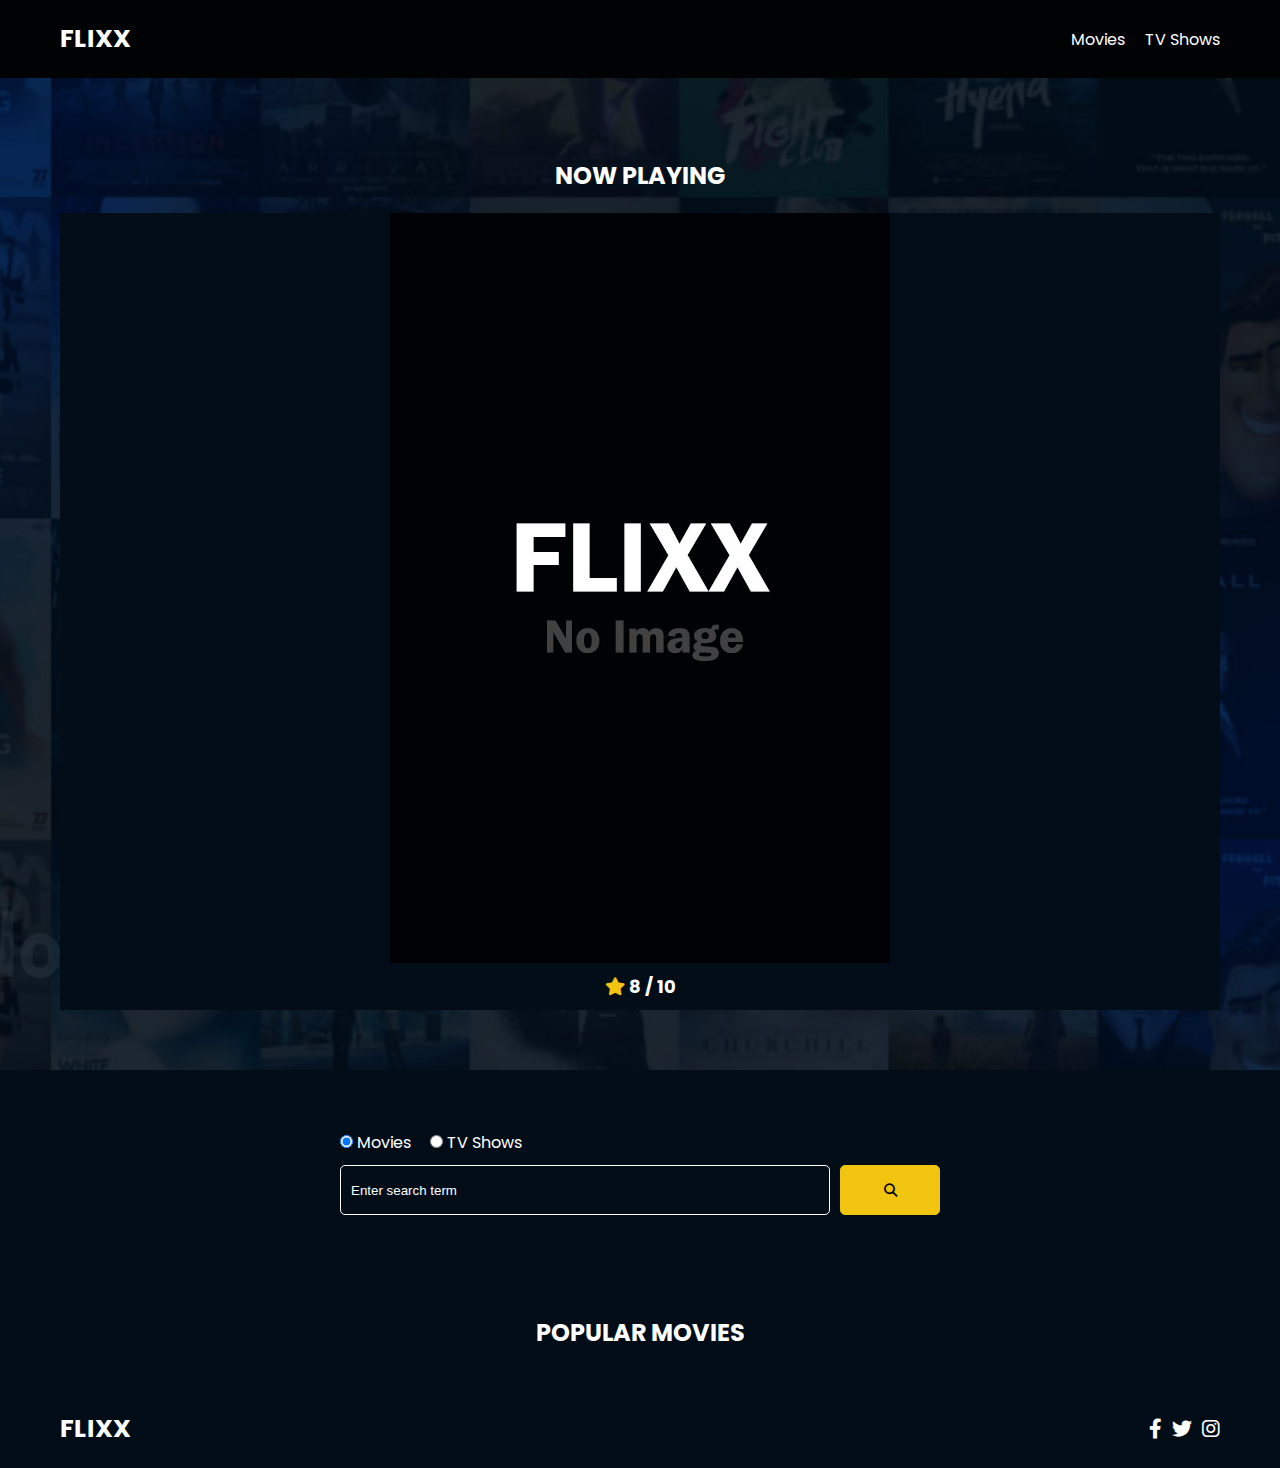
<file: index.html>
<!DOCTYPE html>
<html lang="en">
  <head>
    <meta charset="UTF-8" />
    <meta http-equiv="X-UA-Compatible" content="IE=edge" />
    <meta name="viewport" content="width=device-width, initial-scale=1.0" />
    <link rel="preconnect" href="https://fonts.googleapis.com" />
    <link rel="preconnect" href="https://fonts.gstatic.com" crossorigin />
    <link
      href="https://fonts.googleapis.com/css2?family=Poppins:wght@300;400;700&display=swap"
      rel="stylesheet"
    />
    <link rel="stylesheet" href="lib/swiper.css" />
    <link rel="stylesheet" href="lib/fontawesome.css" />
    <link rel="stylesheet" href="css/style.css" />
    <link rel="stylesheet" href="css/spinner.css" />
    <script src="lib/swiper.js"></script>
    <script src="js/script.js" defer></script>
    <title>Flixx</title>
  </head>
  <body>
    <header class="main-header">
      <div class="container">
        <div class="logo"><a href="/">FLIXX</a></div>
        <nav>
          <ul>
            <li>
              <a class="nav-link" href="/">Movies</a>
            </li>
            <li>
              <a class="nav-link" href="/shows.html">TV Shows</a>
            </li>
          </ul>
        </nav>
      </div>
    </header>

    <!-- Now Playing Section -->
    <section class="now-playing">
      <h2>Now Playing</h2>
      <div class="swiper">
        <div class="swiper-wrapper">
          <div class="swiper-slide">
            <a href="movie-details.html?id=1">
              <img src="./images/no-image.jpg" alt="Movie Title" />
            </a>
            <h4 class="swiper-rating">
              <i class="fas fa-star text-secondary"></i> 8 / 10
            </h4>
          </div>
        </div>
      </div>
    </section>

    <!-- Search Movies -->
    <section class="search">
      <div class="container">
        <div id="alert"></div>
        <form action="/search.html" class="search-form">
          <!-- movies and shows radio box -->
          <div class="search-radio">
            <input type="radio" id="movie" name="type" value="movie" checked />
            <label for="movies">Movies</label>
            <input type="radio" id="tv" name="type" value="tv" />
            <label for="shows">TV Shows</label>
          </div>
          <div class="search-flex">
            <input
              type="text"
              name="search-term"
              id="search-term"
              placeholder="Enter search term"
            />
            <button class="btn" type="submit">
              <i class="fas fa-search"></i>
            </button>
          </div>
        </form>
      </div>
    </section>

    <!-- Popular Movies -->
    <section class="container">
      <h2>Popular Movies</h2>
      <div id="popular-movies" class="grid">
        
      </div>
    </section>

    <!-- Footer -->
    <footer class="main-footer">
      <div class="container">
        <div class="logo"><span>FLIXX</span></div>
        <div class="social-links">
          <a href="https://www.facebook.com" target="_blank"
            ><i class="fab fa-facebook-f"></i
          ></a>
          <a href="https://www.twitter.com" target="_blank"
            ><i class="fab fa-twitter"></i
          ></a>
          <a href="https://www.instagram.com" target="_blank"
            ><i class="fab fa-instagram"></i
          ></a>
        </div>
      </div>
    </footer>

    <div class="spinner"></div>
  </body>
</html>
</file>
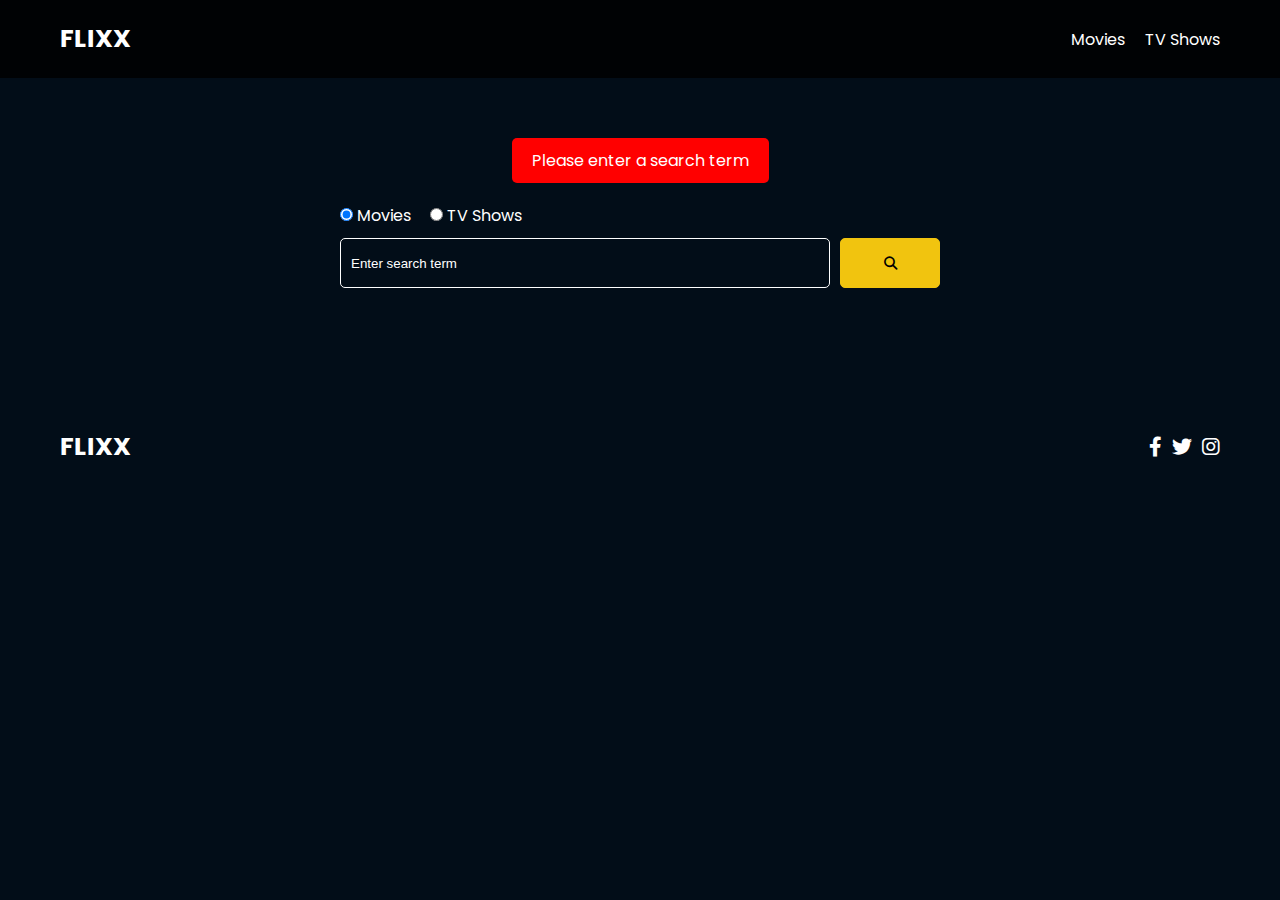
<file: search.html>
<!DOCTYPE html>
<html lang="en">
  <head>
    <meta charset="UTF-8" />
    <meta http-equiv="X-UA-Compatible" content="IE=edge" />
    <meta name="viewport" content="width=device-width, initial-scale=1.0" />
    <link rel="preconnect" href="https://fonts.googleapis.com" />
    <link rel="preconnect" href="https://fonts.gstatic.com" crossorigin />
    <link
      href="https://fonts.googleapis.com/css2?family=Poppins:wght@300;400;700&display=swap"
      rel="stylesheet"
    />
    <link rel="stylesheet" href="lib/fontawesome.css" />
    <link rel="stylesheet" href="css/style.css" />
    <link rel="stylesheet" href="css/spinner.css" />
    <script src="js/script.js" defer></script>
    <title>Flixx | Search Movies & Shows</title>
  </head>
  <body>
    <header class="main-header">
      <div class="container">
        <div class="logo"><a href="/">FLIXX</a></div>
        <nav>
          <ul>
            <li>
              <a class="nav-link" href="/">Movies</a>
            </li>
            <li>
              <a class="nav-link" href="/shows.html">TV Shows</a>
            </li>
          </ul>
        </nav>
      </div>
    </header>

    <!-- Search Movies -->
    <section class="search">
      <div class="container">
        <div id="alert"></div>
        <form action="/search.html" class="search-form">
          <div class="search-radio">
            <input type="radio" id="movie" name="type" value="movie" checked />
            <label for="movies">Movies</label>
            <input type="radio" id="tv" name="type" value="tv" />
            <label for="shows">TV Shows</label>
          </div>
          <div class="search-flex">
            <input
              type="text"
              name="search-term"
              id="search-term"
              placeholder="Enter search term"
            />
            <button class="btn" type="submit">
              <i class="fas fa-search"></i>
            </button>
          </div>
        </form>
      </div>
    </section>

    <!-- Search Results -->
    <section id="search-results-wrapper" class="container">
      <heading id="search-results-heading"></heading>
      <div id="search-results" class="grid">
        
      
      </div>
      <div id="pagination">
         
      </div>
    </section>

    <!-- Footer -->
    <footer class="main-footer">
      <div class="container">
        <div class="logo"><span>FLIXX</span></div>
        <div class="social-links">
          <a href="https://www.facebook.com" target="_blank"
            ><i class="fab fa-facebook-f"></i
          ></a>
          <a href="https://www.twitter.com" target="_blank"
            ><i class="fab fa-twitter"></i
          ></a>
          <a href="https://www.instagram.com" target="_blank"
            ><i class="fab fa-instagram"></i
          ></a>
        </div>
      </div>
    </footer>

    <div class="spinner"></div>
  </body>
</html>
</file>
<file: css/style.css>
*,
*::before,
*::after {
  box-sizing: border-box;
  padding: 0;
  margin: 0;
}

:root {
  --color-primary: #020d18;
  --color-secondary: #f1c40f;
}

body {
  font-family: 'Poppins', sans-serif;
  font-size: 16px;
  background: var(--color-primary);
  color: #fff;
  overflow-x: hidden;
}

a {
  color: #fff;
  text-decoration: none;
}

ul {
  list-style: none;
}

.text-primary {
  color: var(--color-secondary);
}

.text-secondary {
  color: var(--color-secondary);
}

.active {
  color: var(--color-secondary);
  font-weight: 700;
}

.back {
  margin-top: 30px;
}

.btn {
  display: inline-block;
  padding: 0.5rem 1rem;
  border: 1px solid var(--color-secondary);
  border-radius: 5px;
  color: #fff;
  cursor: pointer;
  background: transparent;
  transition: all 0.3s ease-in-out;
}

.btn:hover {
  background: var(--color-secondary);
  color: #000;
}

.btn:disabled {
  border-color: #ccc;
  cursor: not-allowed;
}

.btn:disabled:hover {
  background: transparent;
  color: #fff;
}

.container {
  max-width: 1200px;
  width: 100%;
  margin: 0 auto;
  padding: 0 20px;
}

.main-header .container {
  display: flex;
  justify-content: space-between;
  align-items: center;
  padding: 0 20px;
}

.main-header {
  padding: 20px 0;
  background: rgba(0, 0, 0, 0.8);
}

.main-header .logo {
  color: #fff;
  font-size: 25px;
  font-weight: 700;
  text-transform: uppercase;
}

.main-header ul {
  display: flex;
}

.main-header ul li {
  margin-left: 20px;
}

.main-header ul li a {
  font-size: 16px;
}

.main-header ul li a:hover {
  color: var(--color-secondary);
}

/* Grid */
.grid {
  display: grid;
  grid-template-columns: repeat(auto-fit, minmax(250px, 1fr));
  grid-gap: 20px;
}

/* Card */
.card {
  background: #04376b;
  padding: 5px;
}

.card img {
  width: 100%;
}

.card-body {
  padding: 10px;
  font-size: 20px;
}

.card:hover {
  transform: scale(1.05);
  transition: all 0.5s ease-in-out;
  background: #0a4b8f;
}

/* Footer */
.main-footer {
  background: #020d18;
  padding: 20px 0;
  margin-top: 20px;
}

.main-footer .container {
  display: flex;
  justify-content: space-between;
  align-items: center;
}

.main-footer .container .logo {
  color: #fff;
  font-size: 25px;
  font-weight: 700;
  text-transform: uppercase;
}

.main-footer .container .social-links {
  display: flex;
  font-size: 20px;
}

.main-footer .container .social-links a {
  margin-left: 10px;
  color: #fff;
}

.main-footer .container .social-links a:hover {
  color: var(--color-secondary);
}

/* Section: Now Playing */

section.now-playing {
  padding: 60px;
  background: url(../images/showcase-bg.jpg) no-repeat center center/cover;
}

section h2 {
  margin: 20px 0;
  text-align: center;
  text-transform: uppercase;
}

/* Slider */
.swiper {
  width: 100%;
  height: 50%;
}

.swiper-slide {
  text-align: center;
  font-size: 18px;
  background: var(--color-primary);
  display: flex;
  flex-direction: column;
  justify-content: center;
  align-items: center;
}

.swiper-slide img {
  display: block;
  width: 100%;
  height: 100%;
  object-fit: cover;
}

.swiper-rating {
  padding: 10px;
}

/* Movie Details */
.details-top {
  display: flex;
  justify-content: space-between;
  align-items: center;
  margin: 50px 0 30px;
}

.details-top img {
  width: 400px;
  height: 100%;
  margin-right: 60px;
  object-fit: cover;
}

.details-top p {
  margin: 20px 0;
}

.details-top .btn {
  margin-top: 20px;
}
 

.details-bottom li {
  margin: 15px 0;
  padding-bottom: 8px;
  border-bottom: 1px solid #fff;
  border-color: rgba(255, 255, 255, 0.1);
}

/* Search */
.search {
  padding: 60px;
  margin-bottom: 40px;
}

.search .container {
  display: flex;
  justify-content: center;
  align-items: center;
  flex-direction: column;
}

.search .container h2 {
  margin-bottom: 20px;
}

.search .container form {
  width: 100%;
  max-width: 600px;
}

.search-radio label {
  margin-right: 15px;
}

.search-flex {
  display: flex;
  justify-content: space-between;
  align-items: center;
  margin-top: 10px;
}

.search .container form input[type='text'] {
  flex: 6;
  width: 100%;
  height: 50px;
  padding: 10px;
  margin-right: 10px;
  border: 1px solid #fff;
  border-radius: 5px;
  background: transparent;
  color: #fff;
}

.search .container form input[type='text']::placeholder {
  color: #fff;
}

.search .container form input[type='text']:focus {
  outline: none;
}

.search .container form button {
  flex: 1;
  display: block;
  width: 100%;
  padding: 10px;
  border-radius: 5px;
  height: 50px;
  cursor: pointer;
  background: var(--color-secondary);
  color: #000;
}

.search .container form button:hover {
  background: transparent;
  color: #fff;
}

.pagination {
  margin-top: 20px;
}

.page-counter {
  margin-top: 10px;
}

/* Alert */
.alert {
  
  padding: 10px 20px;
  margin-bottom: 20px;
  border-radius: 5px;
}

.success {
  background: green;
}

.error {
  background: red;
}
</file>
<file: css/spinner.css>
/* Spinner From: https://codepen.io/tbrownvisuals/pen/edGYvx */
.spinner {
  position: fixed;
  z-index: 999;
  height: 2em;
  width: 2em;
  overflow: show;
  margin: auto;
  top: 0;
  left: 0;
  bottom: 0;
  right: 0;
  display: none;
}

.show {
  display: block;
}

/* Transparent Overlay */
.spinner:before {
  content: '';
  display: block;
  position: fixed;
  top: 0;
  left: 0;
  width: 100%;
  height: 100%;
  background: radial-gradient(rgba(20, 20, 20, 0.8), rgba(0, 0, 0, 0.8));

  background: -webkit-radial-gradient(
    rgba(20, 20, 20, 0.8),
    rgba(0, 0, 0, 0.8)
  );
}

/* :not(:required) hides these rules from IE9 and below */
.spinner:not(:required) {
  /* hide "loading..." text */
  font: 0/0 a;
  color: transparent;
  text-shadow: none;
  background-color: transparent;
  border: 0;
}

.spinner:not(:required):after {
  content: '';
  display: block;
  font-size: 10px;
  width: 1em;
  height: 1em;
  margin-top: -0.5em;
  -webkit-animation: spinner 150ms infinite linear;
  -moz-animation: spinner 150ms infinite linear;
  -ms-animation: spinner 150ms infinite linear;
  -o-animation: spinner 150ms infinite linear;
  animation: spinner 150ms infinite linear;
  border-radius: 0.5em;
  -webkit-box-shadow: rgba(255, 255, 255, 0.75) 1.5em 0 0 0,
    rgba(255, 255, 255, 0.75) 1.1em 1.1em 0 0,
    rgba(255, 255, 255, 0.75) 0 1.5em 0 0,
    rgba(255, 255, 255, 0.75) -1.1em 1.1em 0 0,
    rgba(255, 255, 255, 0.75) -1.5em 0 0 0,
    rgba(255, 255, 255, 0.75) -1.1em -1.1em 0 0,
    rgba(255, 255, 255, 0.75) 0 -1.5em 0 0,
    rgba(255, 255, 255, 0.75) 1.1em -1.1em 0 0;
  box-shadow: rgba(255, 255, 255, 0.75) 1.5em 0 0 0,
    rgba(255, 255, 255, 0.75) 1.1em 1.1em 0 0,
    rgba(255, 255, 255, 0.75) 0 1.5em 0 0,
    rgba(255, 255, 255, 0.75) -1.1em 1.1em 0 0,
    rgba(255, 255, 255, 0.75) -1.5em 0 0 0,
    rgba(255, 255, 255, 0.75) -1.1em -1.1em 0 0,
    rgba(255, 255, 255, 0.75) 0 -1.5em 0 0,
    rgba(255, 255, 255, 0.75) 1.1em -1.1em 0 0;
}

/* Animation */

@-webkit-keyframes spinner {
  0% {
    -webkit-transform: rotate(0deg);
    -moz-transform: rotate(0deg);
    -ms-transform: rotate(0deg);
    -o-transform: rotate(0deg);
    transform: rotate(0deg);
  }
  100% {
    -webkit-transform: rotate(360deg);
    -moz-transform: rotate(360deg);
    -ms-transform: rotate(360deg);
    -o-transform: rotate(360deg);
    transform: rotate(360deg);
  }
}
@-moz-keyframes spinner {
  0% {
    -webkit-transform: rotate(0deg);
    -moz-transform: rotate(0deg);
    -ms-transform: rotate(0deg);
    -o-transform: rotate(0deg);
    transform: rotate(0deg);
  }
  100% {
    -webkit-transform: rotate(360deg);
    -moz-transform: rotate(360deg);
    -ms-transform: rotate(360deg);
    -o-transform: rotate(360deg);
    transform: rotate(360deg);
  }
}
@-o-keyframes spinner {
  0% {
    -webkit-transform: rotate(0deg);
    -moz-transform: rotate(0deg);
    -ms-transform: rotate(0deg);
    -o-transform: rotate(0deg);
    transform: rotate(0deg);
  }
  100% {
    -webkit-transform: rotate(360deg);
    -moz-transform: rotate(360deg);
    -ms-transform: rotate(360deg);
    -o-transform: rotate(360deg);
    transform: rotate(360deg);
  }
}
@keyframes spinner {
  0% {
    -webkit-transform: rotate(0deg);
    -moz-transform: rotate(0deg);
    -ms-transform: rotate(0deg);
    -o-transform: rotate(0deg);
    transform: rotate(0deg);
  }
  100% {
    -webkit-transform: rotate(360deg);
    -moz-transform: rotate(360deg);
    -ms-transform: rotate(360deg);
    -o-transform: rotate(360deg);
    transform: rotate(360deg);
  }
}
</file>
